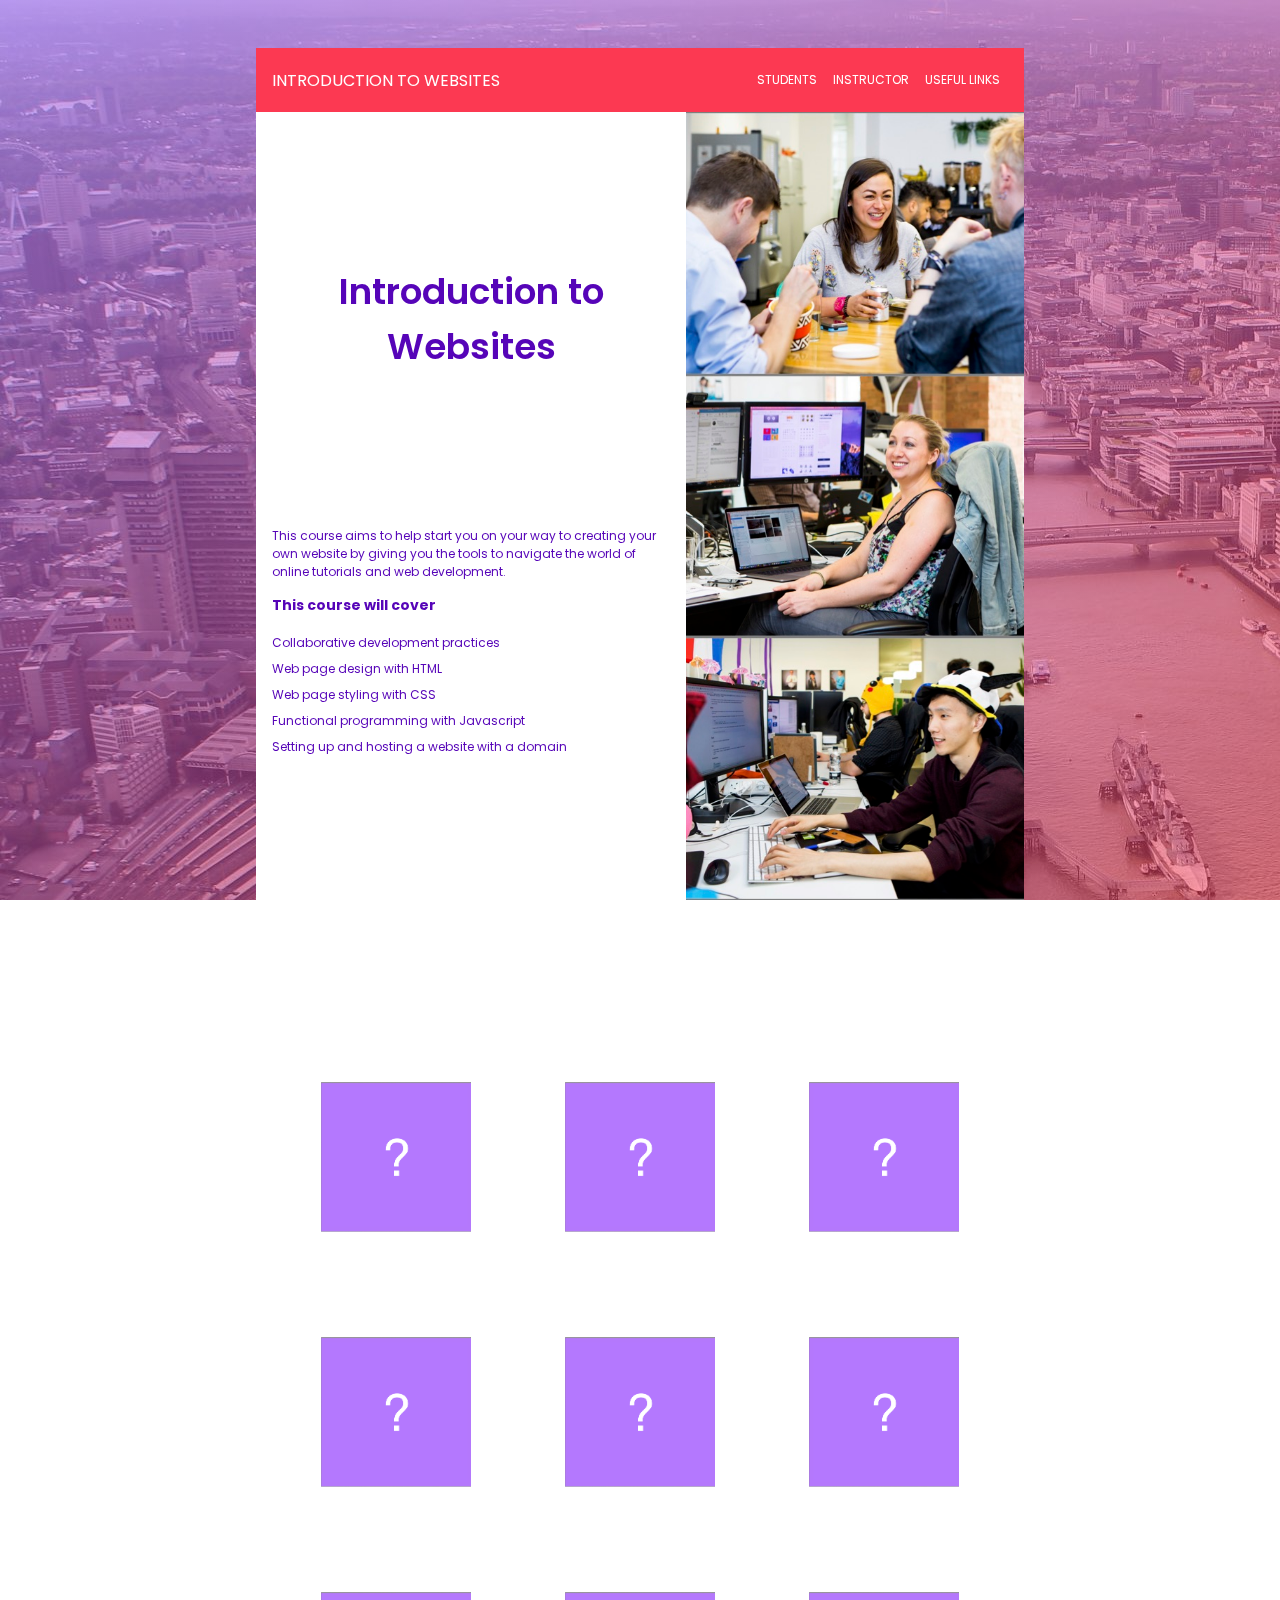
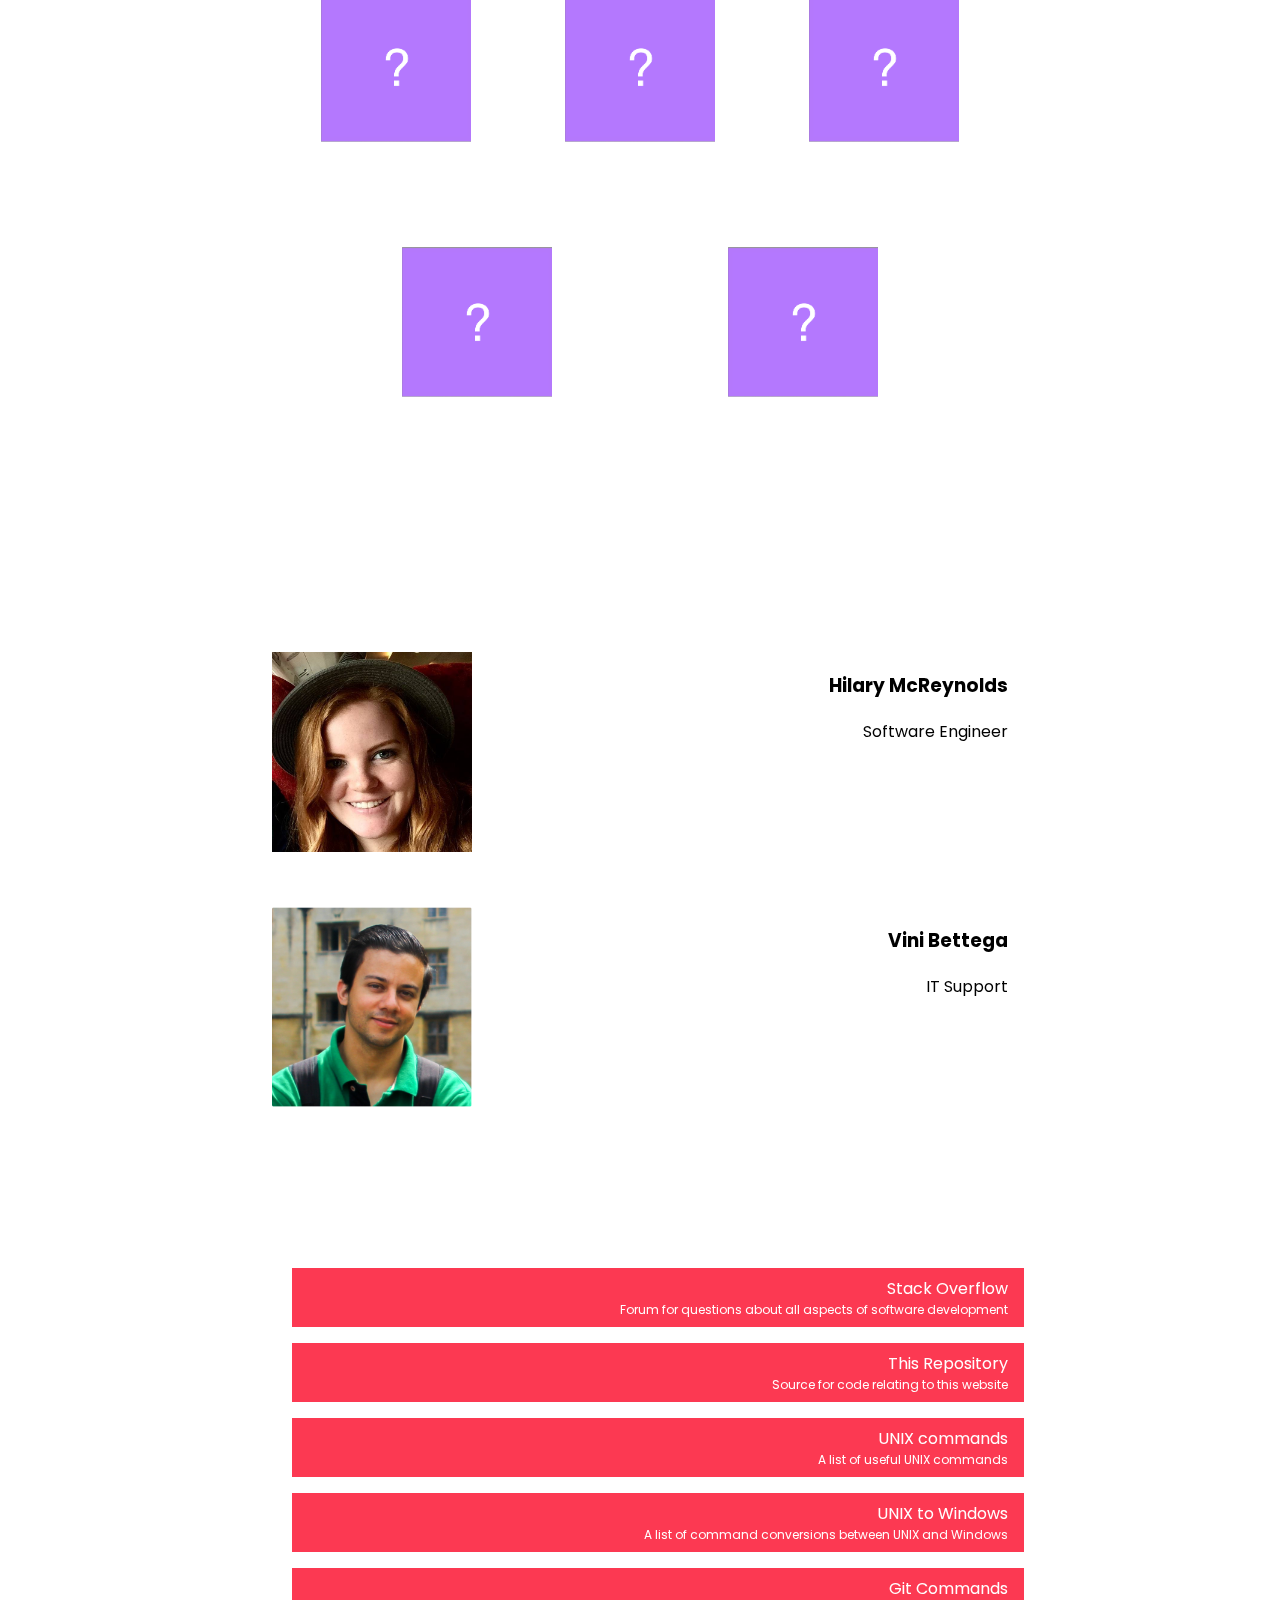
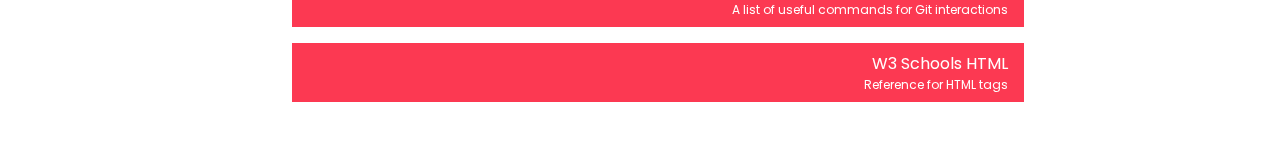
<file: index.html>
<!DOCTYPE html>
<html lang="zxx">
<head>
    <meta charset="UTF-8">
    <meta name="viewport" content="width=device-width, initial-scale=1.0" />

    <title>Intro to Websites</title>

    <link rel="stylesheet" href="styles/main.css">
    <link href="https://fonts.googleapis.com/css?family=Poppins:300,500,600" rel="stylesheet">
</head>
<body>
<div class="background">
    <div class="background-overlay"></div>
</div>
<div class="content">
    <header class="header">
        <div class="header-title">Introduction to Websites</div>
        <div class="header-links">
            <a href="#students" class="header-link">Students</a>
            <a href="#instructor" class="header-link">Instructor</a>
            <a href="#links" class="header-link">Useful Links</a>
        </div>
    </header>
    <section class="hero">
        <div class="hero-title-wrapper">
            <h1 class="hero-title">Introduction to Websites</h1>
            <div class="hero-title-subtitle">
                <div>This course aims to help start you on your way to creating your own website by giving you the tools to navigate the world of online tutorials and web development.</div>
                <h3>This course will cover</h3>
                <ul>
                    <li>Collaborative development practices</li>
                    <li>Web page design with HTML</li>
                    <li>Web page styling with CSS</li>
                    <li>Functional programming with Javascript</li>
                    <li>Setting up and hosting a website with a domain</li>
                </ul>
            </div>
        </div>
        <div class="hero-images">
            <div class="hero-image hero-image-top"></div>
            <div class="hero-image hero-image-centre"></div>
            <div class="hero-image hero-image-bottom"></div>
        </div>
    </section>
    <section id="students" class="students">
        <h1 class="students-title">Students</h1>
        <div id="students-list" class="students-list"></div>
    </section>
    <section id="instructor" class="instructor">
        <h1 class="instructor-title">Instructors</h1>
        <div class="instructor-content">
            <div class="instructor-content-item">
                <a href="hilary-mcreynolds/index.html">
                    <img class="instructor-content-item-image" src="styles/images/instructor1.jpg">
                </a>
                <div class="instructor-content-item-details">
                    <h3>Hilary McReynolds</h3>
                    <p>Software Engineer</p>
                </div>
            </div>
            <div class="instructor-content-item">
                <img class="instructor-content-item-image" src="styles/images/instructor2.jpg">
                <div class="instructor-content-item-details">
                    <h3>Vini Bettega</h3>
                    <p>IT Support</p>
                </div>
            </div>
        </div>
    </section>
    <section id="links" class="links">
        <h1 class="links-title">Useful Links</h1>
        <div class="links-list">
            <a class="link-item" href="https://stackoverflow.com/">
                <span>Stack Overflow</span>
                <span class="link-item-details">Forum for questions about all aspects of software development</span>
            </a>
            <a class="link-item" href="https://github.com/hilarymcreynolds/Web-Dev-Intro/">
                <span>This Repository</span>
                <span class="link-item-details">Source for code relating to this website</span>
            </a>
            <a class="link-item" href="https://www.tjhsst.edu/~dhyatt/superap/unixcmd.html/">
                <span>UNIX commands</span>
                <span class="link-item-details">A list of useful UNIX commands</span>
            </a>
            <a class="link-item" href="https://www.lemoda.net/windows/windows2unix/windows2unix.html/">
                <span>UNIX to Windows</span>
                <span class="link-item-details">A list of command conversions between UNIX and Windows</span>
            </a>
            <a class="link-item" href="https://github.com/hilarymcreynolds/Web-Dev-Intro/">
                <span>Git Commands</span>
                <span class="link-item-details">A list of useful commands for Git interactions</span>
            </a>
            <a class="link-item" href="https://www.tjhsst.edu/~dhyatt/superap/unixcmd.html/">
                <span>W3 Schools HTML</span>
                <span class="link-item-details">Reference for HTML tags</span>
            </a>
        </div>
    </section>
</div>

<script src="scripts/students.js"></script>
</body>
</html>
</file>
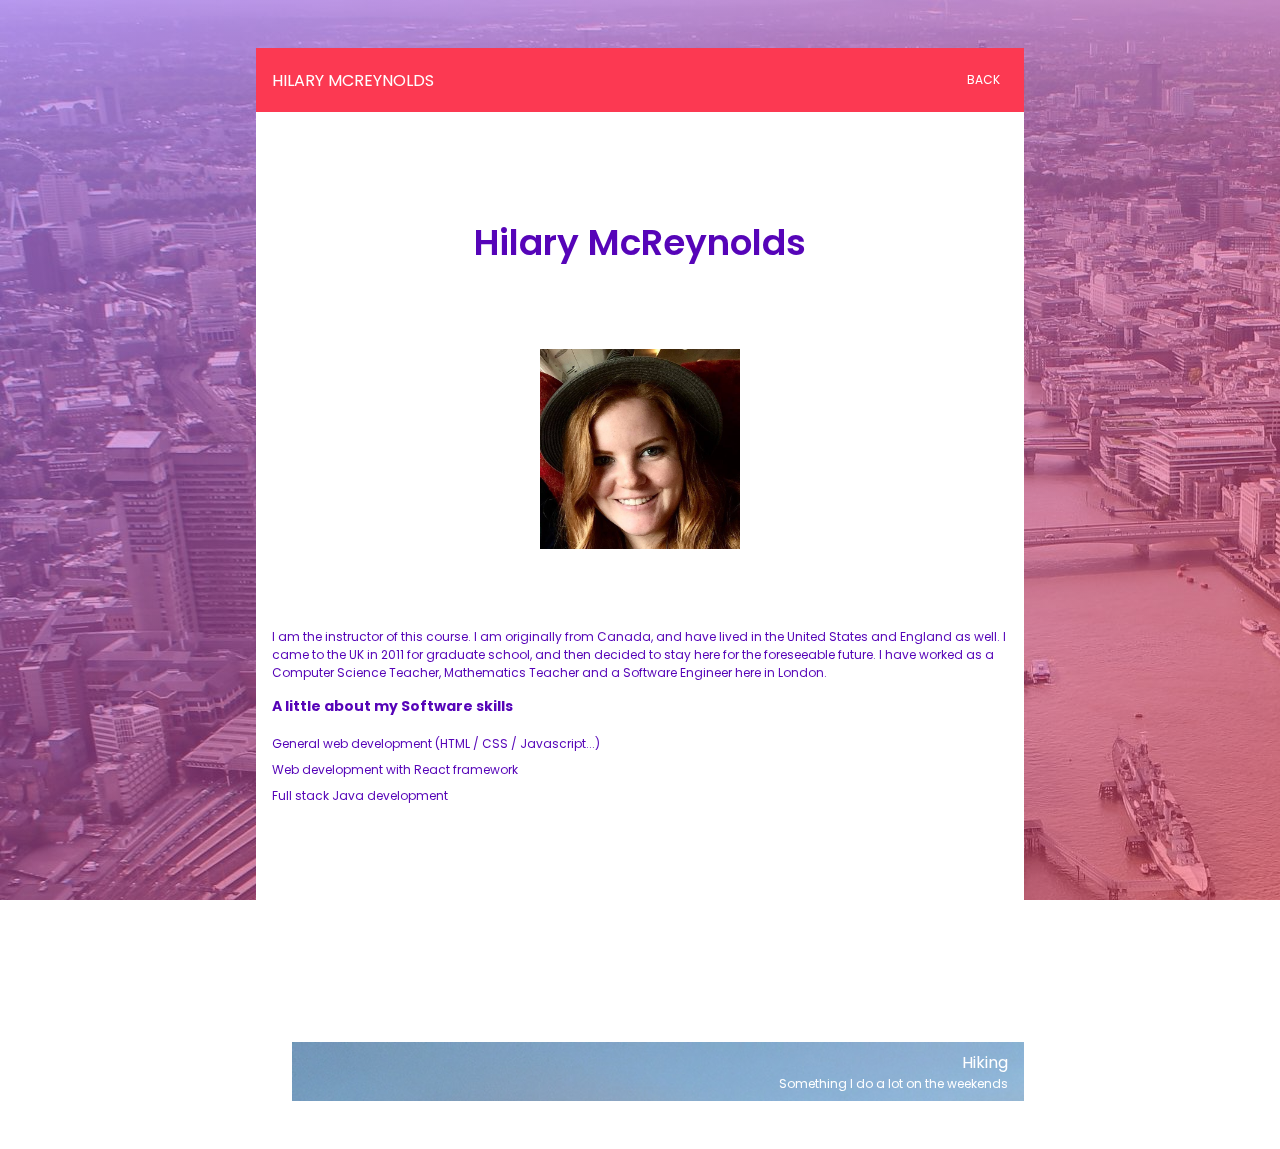
<file: hilary-mcreynolds/index.html>
<!DOCTYPE html>
<html lang="zxx">
<head>
    <meta charset="UTF-8">
    <meta name="viewport" content="width=device-width, initial-scale=1.0" />

    <title>Hilary McReynolds</title>

    <link rel="stylesheet" href="styles/main.css">
    <link href="https://fonts.googleapis.com/css?family=Poppins:300,500,600" rel="stylesheet">
</head>
<body>
<div class="background">
    <div class="background-overlay"></div>
</div>
<div class="content">
    <header class="header">
        <div class="header-title">Hilary McReynolds</div>
        <div class="header-links">
            <a href="../index.html" class="header-link">Back</a>
        </div>
    </header>
    <section class="hero">
        <div class="hero-title-wrapper">
            <h1 class="hero-title">Hilary McReynolds</h1>
            <img class="instructor-content-item-image" src="../styles/images/instructor1.jpg">
            <div class="hero-title-subtitle">
                <div>
                    I am the instructor of this course. I am originally from Canada, and have lived in the United States
                    and England as well. I came to the UK in 2011 for graduate school, and then decided to stay here
                    for the foreseeable future.  I have worked as a Computer Science Teacher, Mathematics Teacher and a
                    Software Engineer here in London.
                </div>
                <h3>A little about my Software skills</h3>
                <ul>
                    <li>General web development (HTML / CSS / Javascript...)</li>
                    <li>Web development with React framework</li>
                    <li>Full stack Java development</li>
                </ul>
            </div>
        </div>
    </section>
    <section id="interest" class="interest">
        <h1 class="interest-title">Personal Interests</h1>
        <a class="link-item interest-hiking" href="hiking/index.html">
            <span>Hiking</span>
            <span class="link-item-details">Something I do a lot on the weekends</span>
        </a>
    </section>
    <section id="game" class="game">
    </section>
</div>
</body>
</html>
</file>
<file: styles/main.css>
/* Medium Layout: 1280px */
/* Tablet Layout: 768px */
/* Mobile Layout: 320px */
/* Wide Mobile Layout: 480px */
/* =================================== */
/*  Basic Style
/* =================================== */

body {
    margin: 0;
}

a {
    text-decoration: none;
    color: inherit;
}

.background {
    width: 100%;
    height: 100%;
    background-image: url('images/background.jpg');
    position: fixed;
    top: 0;
    z-index: -1;
}

.background-overlay {
    width: 100%;
    height: 100%;
    background: linear-gradient(to bottom right, rgba(163, 90, 251, 0.5), rgba(252, 57, 82, 0.5));
    position: absolute;
    top: 0;
}

.content {
    width: 768px;
    margin: 48px auto;
    font-family: "Poppins", sans-serif;
}

@media screen and (max-width: 768px) {
    .content {
        margin: 0;
        width: 100%;
    }
}

.header {
    background: #FC3952;
    padding: 0 16px;
    display: flex;
    justify-content: space-between;
    align-items: center;
    color: #FFFFFF;
    font-size: 16px;
    text-transform: uppercase;
    height: 64px;
}

.header-links {
    display: flex;
    justify-content: space-between;
    font-size: 12px;
}

.header-links:hover {
    margin-top: 2px;
}

.header-link {
    display: block;
    margin: 0 8px;
}

.header-link:hover {
    border-bottom: #FFFFFF 2px solid;
}

.hero {
    min-height: calc(100vh - 64px - 48px);
    background: #FFFFFF;
    display: flex;
    justify-content: space-between;
    align-content: center;
}

@media screen and (max-width: 768px) {
    .hero {
        min-height: calc(100vh - 64px);
    }
}

@media screen and (max-width: 480px) {
    .hero {
        display: block;
        position: relative;
    }
}

.hero-title-wrapper {
    color: #5604b8;
    padding: 0 16px;
    font-size: 12px;
    display: flex;
    flex-direction: column;
    justify-content: space-evenly;
}

.hero-title {
    font-size: 36px;
    font-weight: 600;
    text-align: center;
}

.hero-title-subtitle ul {
    list-style: none;
    padding: 0;
}

.hero-title-subtitle li {
    padding: 4px 0;
}

.hero-images {
    min-width: 338px;
}

@media screen and (max-width: 480px) {
    .hero-images {
        width: 100%;
        height: 200px;
        position: absolute;
        bottom: 0;
        display: flex;
        flex-direction: column;
    }
}

.hero-image {
    width: 100%;
    height: calc(100% / 3);
    background-size: cover;
    background-position: center;
    background-repeat: no-repeat;
}

@media screen and (max-width: 480px) {
    .hero-image {
        min-height: 200px;
    }
}

.hero-image-top {
    background-image: url("images/hero-image1.jpg");
}

.hero-image-centre {
    background-image: url("images/hero-image2.jpg");
}

.hero-image-bottom {
    background-image: url("images/hero-image3.jpg");
}

.students {
    margin-top: 48px;
    min-height: 100vh;
}

@media screen and (max-width: 480px) {
    .students {
        margin-top: 468px;
    }
}

.students-title,
.instructor-title,
.links-title {
    color: #FFFFFF;
    font-weight: 600;
    font-size: 48px;
    text-align: center;
    border-bottom: 6px #FFFFFF solid;
}

.students-list {
    display: flex;
    flex-wrap: wrap;
    justify-content: space-evenly;
    align-items: center;
    text-align: center;
    color: #FFFFFF;
}

.students-list-item {
    padding: 24px;
    display: block;
}

.students-list-item-image {
    height: 150px;
    width: 150px;
}

.instructor {
    margin-top: 48px;
    min-height: calc(50vh + 150px);
}

.instructor-content-item {
    background-color: #FFFFFF;
    display: flex;
    justify-content: space-between;
    margin: 16px 0;
    padding: 16px;
}

.instructor-content-item-details {
    text-align: right;
}

.instructor-content-item-image {
    height: 200px;
    width: 200px;
}

.link-item {
    background-color: #FC3952;
    color: #FFFFFF;
    padding: 8px 16px;
    margin: 16px 0 16px 36px;
    text-align: right;
    display: block;
}

.link-item:hover {
    background-color: #9a0216;
}

.link-item-details {
    font-size: 12px;
    display: block;
}
</file>
<file: hilary-mcreynolds/styles/main.css>
/* Medium Layout: 1280px */
/* Tablet Layout: 768px */
/* Mobile Layout: 320px */
/* Wide Mobile Layout: 480px */
/* =================================== */
/*  Basic Style
/* =================================== */

body {
    margin: 0;
}

a {
    text-decoration: none;
    color: inherit;
}

.background {
    width: 100%;
    height: 100%;
    background-image: url('images/background.jpg');
    position: fixed;
    top: 0;
    z-index: -1;
}

.background-overlay {
    width: 100%;
    height: 100%;
    background: linear-gradient(to bottom right, rgba(163, 90, 251, 0.5), rgba(252, 57, 82, 0.5));
    position: absolute;
    top: 0;
}

.content {
    width: 768px;
    margin: 48px auto;
    font-family: "Poppins", sans-serif;
}

@media screen and (max-width: 768px) {
    .content {
        margin: 0;
        width: 100%;
    }
}

.header {
    background: #FC3952;
    padding: 0 16px;
    display: flex;
    justify-content: space-between;
    align-items: center;
    color: #FFFFFF;
    font-size: 16px;
    text-transform: uppercase;
    height: 64px;
}

.header-links {
    display: flex;
    justify-content: space-between;
    font-size: 12px;
}

.header-links:hover {
    margin-top: 2px;
}

.header-link {
    display: block;
    margin: 0 8px;
}

.header-link:hover {
    border-bottom: #FFFFFF 2px solid;
}

.hero {
    min-height: calc(100vh - 64px - 48px);
    background: #FFFFFF;
    display: flex;
    justify-content: space-between;
    align-content: center;
}

@media screen and (max-width: 768px) {
    .hero {
        min-height: calc(100vh - 64px);
    }
}

@media screen and (max-width: 480px) {
    .hero {
        display: block;
        position: relative;
    }
}

.hero-title-wrapper {
    color: #5604b8;
    padding: 0 16px;
    font-size: 12px;
    display: flex;
    flex-direction: column;
    justify-content: space-evenly;
}

.hero-title {
    font-size: 36px;
    font-weight: 600;
    text-align: center;
    margin-bottom: 0;
}

.hero-title-subtitle ul {
    list-style: none;
    padding: 0;
}

.hero-title-subtitle li {
    padding: 4px 0;
}

.hero-images {
    min-width: 338px;
}

@media screen and (max-width: 480px) {
    .hero-images {
        width: 100%;
        height: 200px;
        position: absolute;
        bottom: 0;
        display: flex;
        flex-direction: column;
    }
}

.hero-image {
    width: 100%;
    height: calc(100% / 3);
    background-size: cover;
    background-position: center;
    background-repeat: no-repeat;
}

@media screen and (max-width: 480px) {
    .hero-image {
        min-height: 200px;
    }
}

.hero-image-top {
    background-image: url("images/hero-image1.jpg");
}

.hero-image-centre {
    background-image: url("images/hero-image2.jpg");
}

.hero-image-bottom {
    background-image: url("images/hero-image3.jpg");
}

.students {
    margin-top: 48px;
    min-height: 100vh;
}

@media screen and (max-width: 480px) {
    .students {
        margin-top: 468px;
    }
}

.interest-title,
.instructor-title,
.links-title {
    color: #FFFFFF;
    font-weight: 600;
    font-size: 48px;
    text-align: center;
    border-bottom: 6px #FFFFFF solid;
}

.interest-hiking {
    background-image: url('images/hiking.jpg');
}

.students-list {
    display: flex;
    flex-wrap: wrap;
    justify-content: space-evenly;
    align-items: center;
    text-align: center;
    color: #FFFFFF;
}

.students-list-item {
    padding: 24px;
    display: block;
}

.students-list-item-image {
    height: 150px;
    width: 150px;
}

.instructor {
    margin-top: 48px;
    min-height: calc(50vh + 150px);
}

.instructor-content-item {
    background-color: #FFFFFF;
    display: flex;
    justify-content: space-between;
    margin: 16px 0;
    padding: 16px;
}

.instructor-content-item-details {
    text-align: right;
}

.instructor-content-item-image {
    margin: 0 auto;
    height: 200px;
    width: 200px;
}

.link-item {
    background-color: #FC3952;
    color: #FFFFFF;
    padding: 8px 16px;
    margin: 16px 0 16px 36px;
    text-align: right;
    display: block;
}

.link-item:hover {
    background-color: #9a0216;
}

.link-item-details {
    font-size: 12px;
    display: block;
}
</file>
